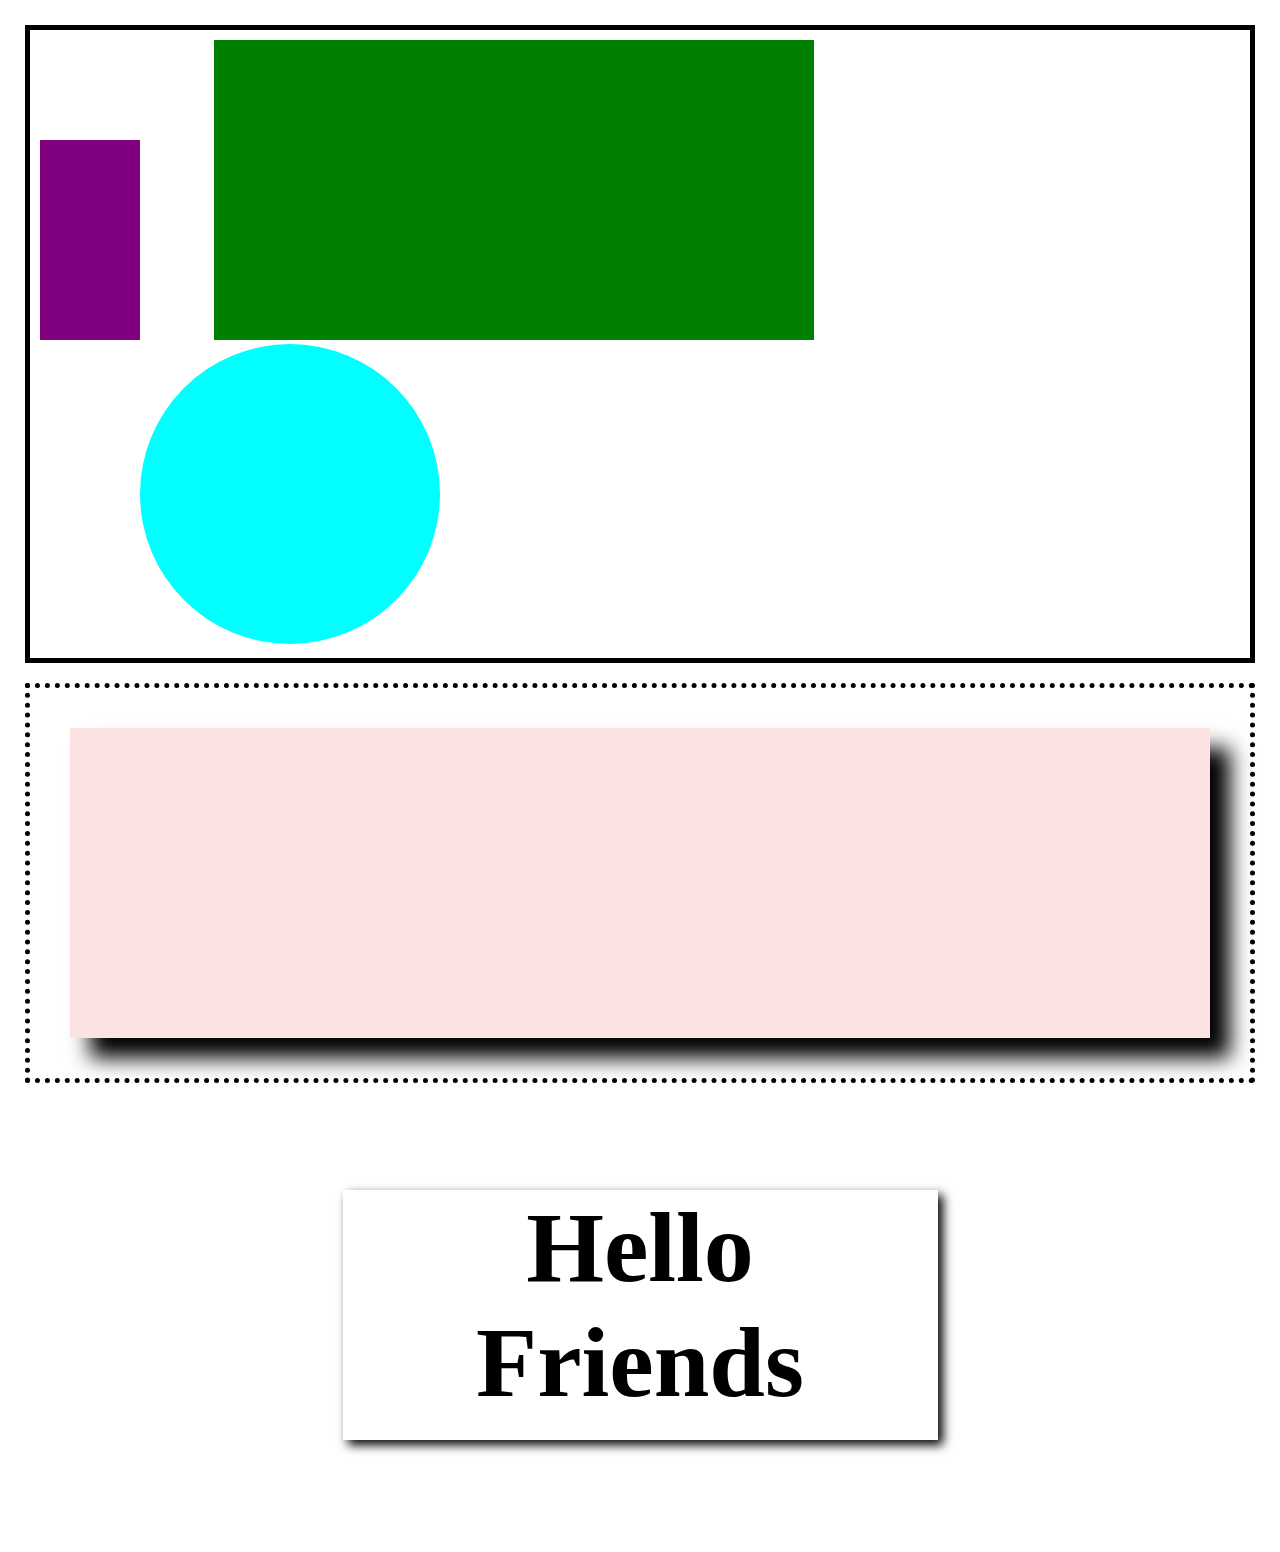
<file: second/index.html>
<!-- Put your HTML HERE, make sure to connect your index.css sheet -->
<!DOCTYPE html>
<html lang="en">
<head>
    <meta charset="UTF-8">
    <meta http-equiv="X-UA-Compatible" content="IE=edge">
    <meta name="viewport" content="width=device-width, initial-scale=1.0">
    <link rel="stylesheet" href="index.css">
    <title>Document</title>
</head>
<body>
    <div class="container1">
        <div class="rectangle1"></div>
        <div class="rectangle2"></div>
        <div class="circle"></div>
    </div>
    <div class="container2">
        <div class="rectangle3"></div>
    </div>
    <div class="container3">
        <h1>Hello <br/> Friends</h1>
    </div>
</body>
</html>
</file>
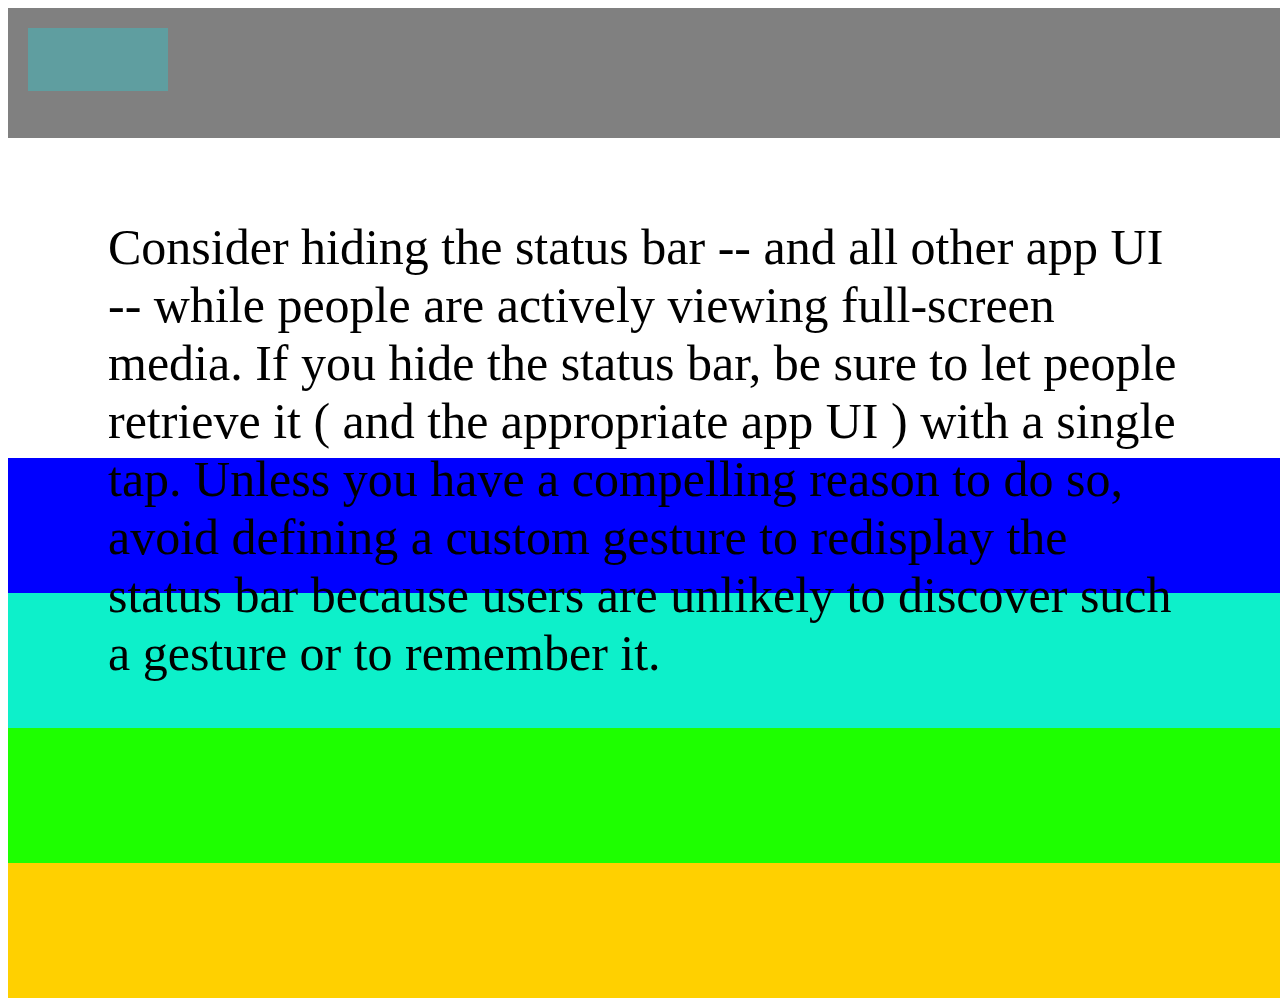
<file: third/index.html>
<!-- Put your HTML HERE, make sure to connect your index.css sheet -->
<!DOCTYPE html>
<html lang="en">
<head>
    <meta charset="UTF-8">
    <meta http-equiv="X-UA-Compatible" content="IE=edge">
    <meta name="viewport" content="width=device-width, initial-scale=1.0">
    <link rel="stylesheet" href="./index.css">
    <title>Document</title>
</head>
<body>
    <div class="row1">
        <div class="square"></div>
    </div>
    <div class="row2">
        <p>Consider hiding the status bar -- and all other app UI -- while people are actively viewing full-screen media. If you hide the status bar, be sure to let people retrieve it ( and the appropriate app UI ) with a single tap. Unless you have a compelling reason to do so, avoid defining a custom gesture to redisplay the status bar because users are unlikely to discover such a gesture or to remember it.</p>
    </div>
    <div class="row3"></div>
    <div class="row4"></div>
    <div class="row5"></div>
    <div class="row6"></div>

</body>
</html>
</file>
<file: second/index.css>
body {
    margin: 0;
    padding: 25px;
}

.container1 {
    box-sizing: border-box;
    border: 5px solid black;
    padding: 10px;
    width: 100%;
}

.rectangle1 {
    height: 200px;
    width: 100px;
    background-color: purple;
    display: inline-block;
    margin: 0px 70px 0px 0px;
}

.rectangle2 {
    height: 300px;
    width: 600px;
    background-color: green;
    display: inline-block;
}

.circle {
    width: 300px;
    height: 300px;
    border-radius: 50%;
    background-color: cyan;
    display: inline-block;
    margin: 0px 100px 0px 100px;
}

.container2 {
    box-sizing: border-box;
    margin: 20px auto;
    border: 5px dotted black;
    height: 400px;
    padding: 40px;

}

.rectangle3 {
    background-color: rgb(252, 227, 227);
    box-shadow: 20px 20px 20px black;
    width: 100%;
    height: 100%;
}

.container3 {
    box-sizing: border-box;
    /* align: center; */
    padding: 20px 20px 20px 20px;
    /* width: 100%; */
    /* height: 100%; */

}

div > h1 {
    margin-left: 25%;
    /* border: 5px solid black; */
    box-shadow: 5px 5px 10px black;
    box-sizing: border-box;
    width: 50%;
    height: 250px;
    text-align: center;
    font-size: 100px
}
</file>
<file: third/index.css>
body{
    height: 100vh;
    width: 100vw;

}
.row1 {
    height: 10%;
    background-color: grey;
    padding: 20px 20px 20px 20px;
}

.row2 {
    height: 30%;
}

p {
    font-size: 50px;
    padding: 30px 100px 100px 100px;
}


.square {
    width: 140px;
    height: 70%;
    background-color: cadetblue;
}

.row3 {
    height: 15%;
    background-color: blue;
}

.row4 {
    height: 15%;
    background-color: rgb(13, 240, 202);
}

.row5 {
    height: 15%;
    background-color: rgb(30, 255, 0);
}

.row6 {
    height: 15%;
    background-color: rgb(255, 208, 0);
}
</file>
